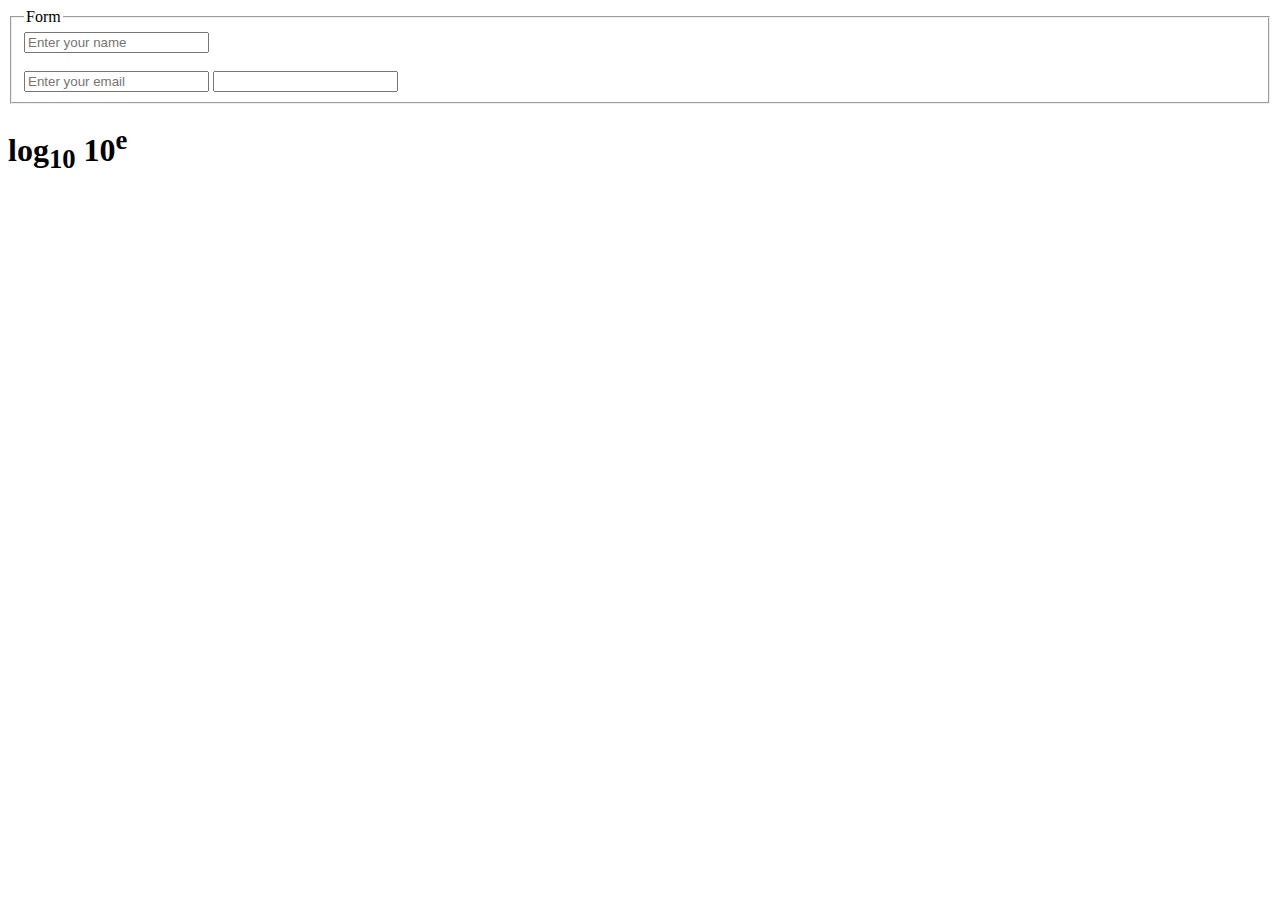
<file: frontend/Basic of Html/eight.html>
<!DOCTYPE html>
<html lang="en">
<head>
    <meta charset="UTF-8">
    <meta name="viewport" content="width=device-width, initial-scale=1.0">
    <title>Document</title>
</head>
<body>
    <fieldset>
        <legend>Form</legend>
        <div>
            <input type="text" placeholder="Enter your name"/><br/><br/>
            <input type="email" placeholder="Enter your email"/>

            <input type="text" list="colors" />
            <datalist id="colors">
                <option value="red">
                <option value="green">
                <option value="blue">
                <option value="yellow">

            </datalist>
        </div>
    </fieldset>
 
    <h1>
        log<sub>10</sub>
        10<sup>e</sup>
    </h1>

</body>
</html>
</file>
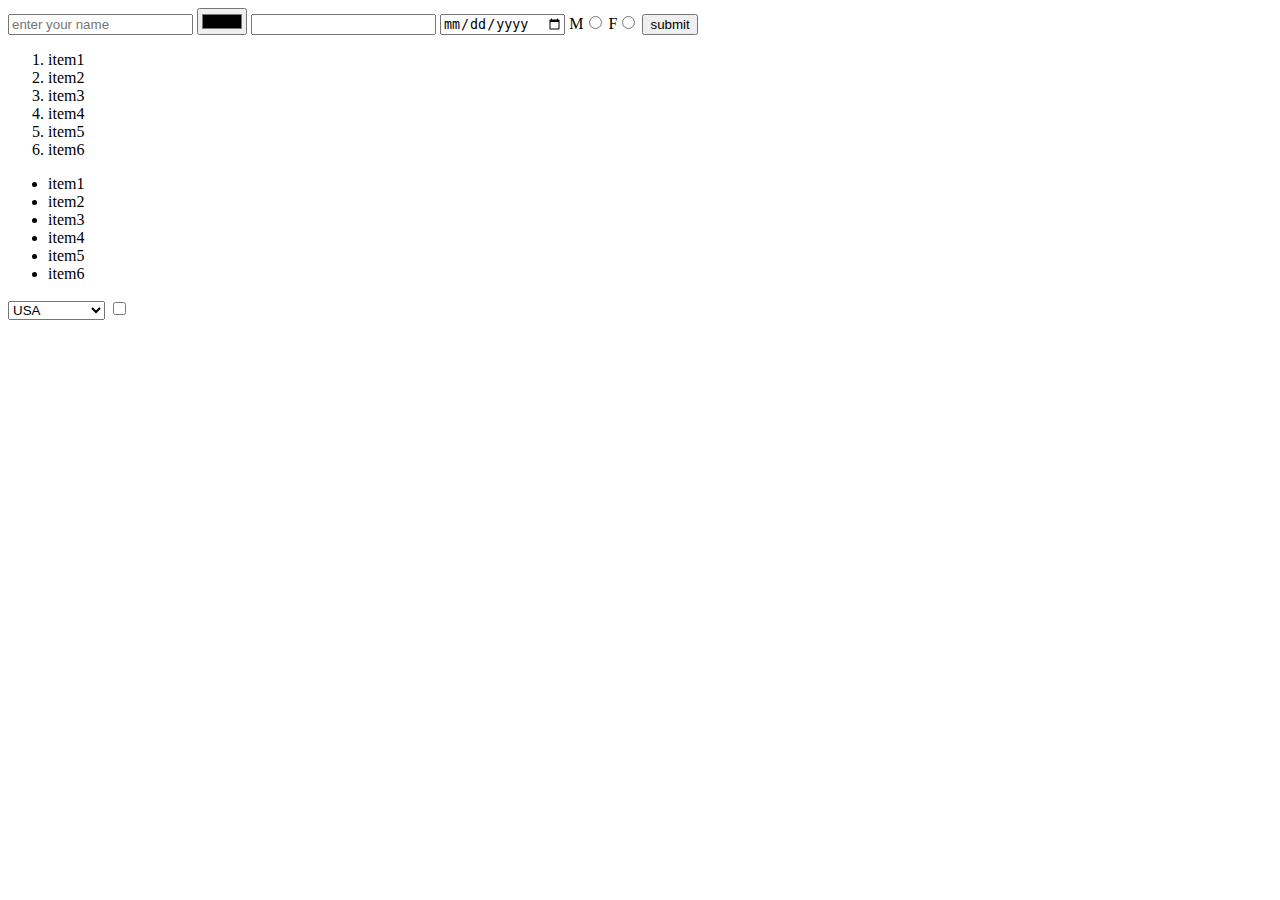
<file: frontend/Basic of Html/first.html>
<!DOCTYPE html>
<html lang="en">
<head>
    <meta charset="UTF-8">
    <meta name="viewport" content="width=device-width, initial-scale=1.0">
    <title>first web page</title>
</head>
<body>
    <input type="text" placeholder="enter your name" />
    <input type="color"/>
    <input type="number"/>
    <input type="date"/>
    M<input type="radio" name="gender"/>
    F<input type="radio" name="gender"/>
    <input type="button" name="submit" value="submit"/>

    <ol>
        <li>item1</li>
        <li>item2</li>
        <li>item3</li>
        <li>item4</li>
        <li>item5</li>
        <li>item6</li>
    </ol>

    <ul>
        <li>item1</li>
        <li>item2</li>
        <li>item3</li>
        <li>item4</li>
        <li>item5</li>
        <li>item6</li>
    </ul>


    <select id="country" name="country">
        <option value="usa">USA</option>
        <option value="usa">INDIA</option>
        <option value="usa">PAKISTHAN</option>
        <option value="usa">SRILANKA</option>
    </select>

    <input type="checkbox">



</body>
</html>
</file>
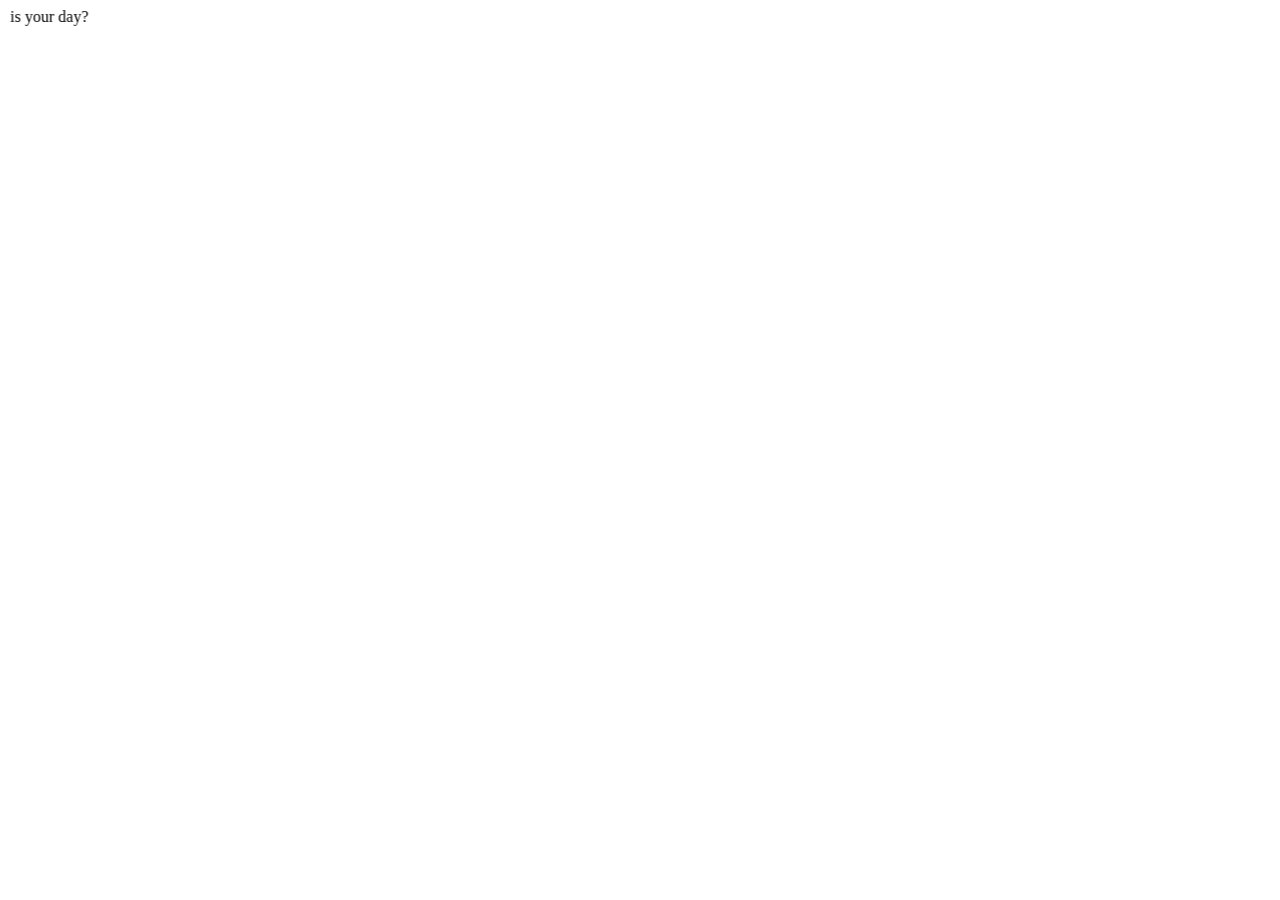
<file: frontend/Basic of Html/mark.html>
<!DOCTYPE html>
<html lang="en">
<head>
    <meta charset="UTF-8">
    <meta name="viewport" content="width=device-width, initial-scale=1.0">
    <title>marquee</title>
</head>
<body>
    <marquee direction="right" scrollamount="10">Good morning all how is your day?</marquee>
</body>
</html>
</file>
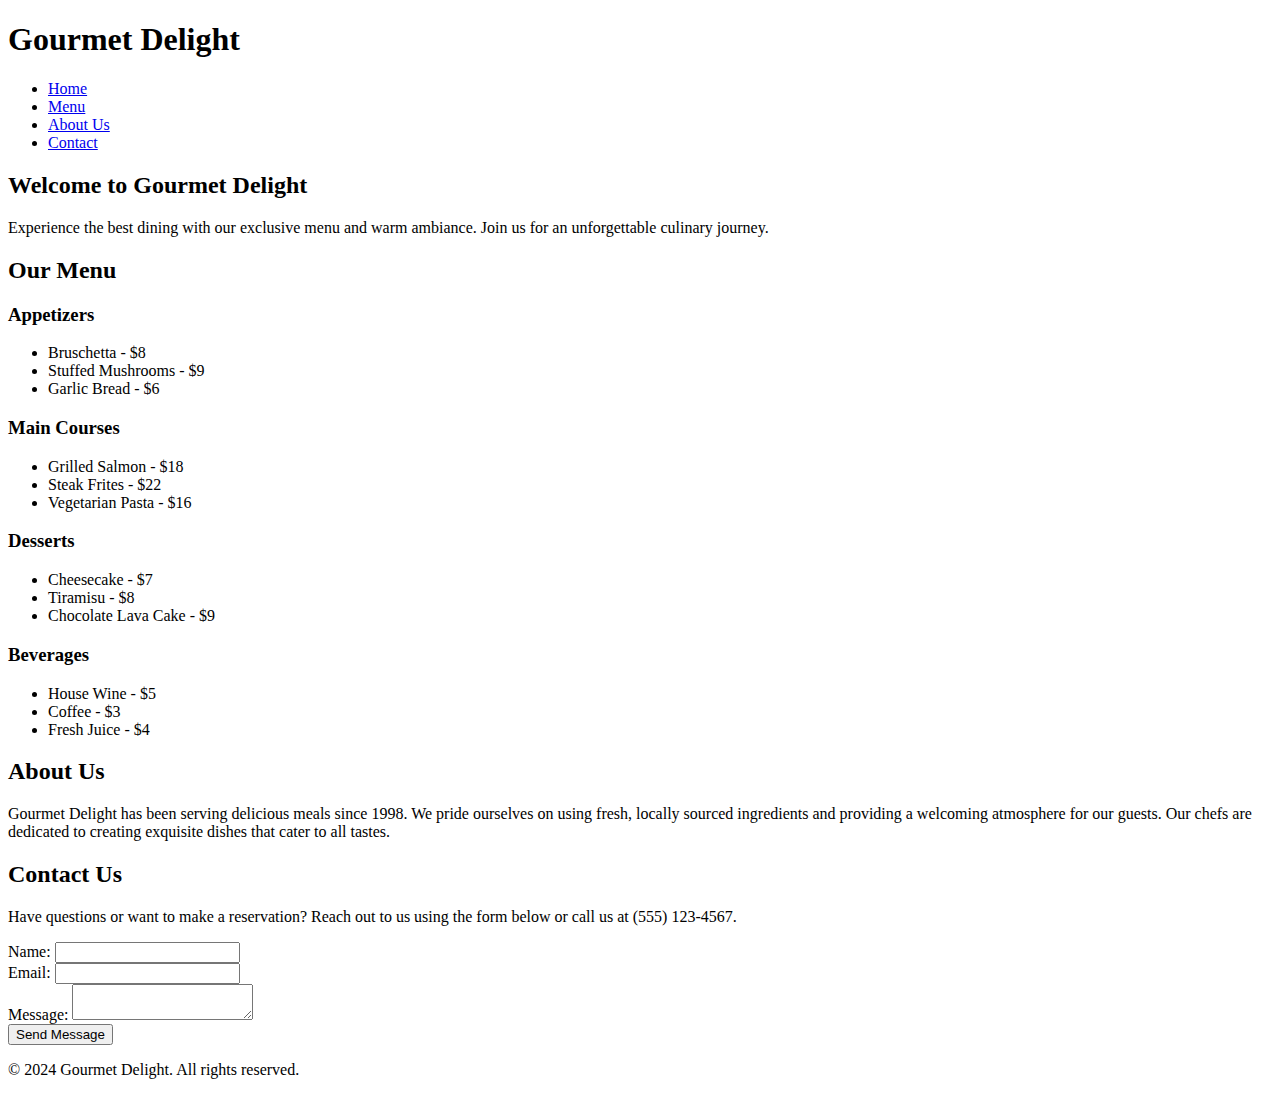
<file: frontend/Basic of Html/sixth.html>
<!DOCTYPE html>
<html lang="en">
<head>
    <meta charset="UTF-8">
    <meta name="viewport" content="width=device-width, initial-scale=1.0">
    <title>Restaurant Website</title>
</head>
<body>
    <!-- Header Section -->
    <header>
        <h1>Gourmet Delight</h1>
        <nav>
            <ul>
                <li><a href="#home">Home</a></li>
                <li><a href="#menu">Menu</a></li>
                <li><a href="#about">About Us</a></li>
                <li><a href="#contact">Contact</a></li>
            </ul>
        </nav>
    </header>

    <!-- Main Content Section -->
    <main>
        <!-- Home Section -->
        <section id="home">
            <h2>Welcome to Gourmet Delight</h2>
            <p>Experience the best dining with our exclusive menu and warm ambiance. Join us for an unforgettable culinary journey.</p>
        </section>

        <!-- Menu Section -->
        <section id="menu">
            <h2>Our Menu</h2>
            <article>
                <h3>Appetizers</h3>
                <ul>
                    <li>Bruschetta - $8</li>
                    <li>Stuffed Mushrooms - $9</li>
                    <li>Garlic Bread - $6</li>
                </ul>
            </article>
            <article>
                <h3>Main Courses</h3>
                <ul>
                    <li>Grilled Salmon - $18</li>
                    <li>Steak Frites - $22</li>
                    <li>Vegetarian Pasta - $16</li>
                </ul>
            </article>
            <article>
                <h3>Desserts</h3>
                <ul>
                    <li>Cheesecake - $7</li>
                    <li>Tiramisu - $8</li>
                    <li>Chocolate Lava Cake - $9</li>
                </ul>
            </article>
            <article>
                <h3>Beverages</h3>
                <ul>
                    <li>House Wine - $5</li>
                    <li>Coffee - $3</li>
                    <li>Fresh Juice - $4</li>
                </ul>
            </article>
        </section>

        <!-- About Us Section -->
        <section id="about">
            <h2>About Us</h2>
            <p>Gourmet Delight has been serving delicious meals since 1998. We pride ourselves on using fresh, locally sourced ingredients and providing a welcoming atmosphere for our guests. Our chefs are dedicated to creating exquisite dishes that cater to all tastes.</p>
        </section>

        <!-- Contact Section -->
        <section id="contact">
            <h2>Contact Us</h2>
            <p>Have questions or want to make a reservation? Reach out to us using the form below or call us at (555) 123-4567.</p>
            <form action="#" method="post">
                <label for="name">Name:</label>
                <input type="text" id="name" name="name" required><br>

                <label for="email">Email:</label>
                <input type="email" id="email" name="email" required><br>

                <label for="message">Message:</label>
                <textarea id="message" name="message" required></textarea><br>

                <button type="submit">Send Message</button>
            </form>
        </section>
    </main>

    <!-- Footer Section -->
    <footer>
        <p>&copy; 2024 Gourmet Delight. All rights reserved.</p>
    </footer>
</body>
</html>
</file>
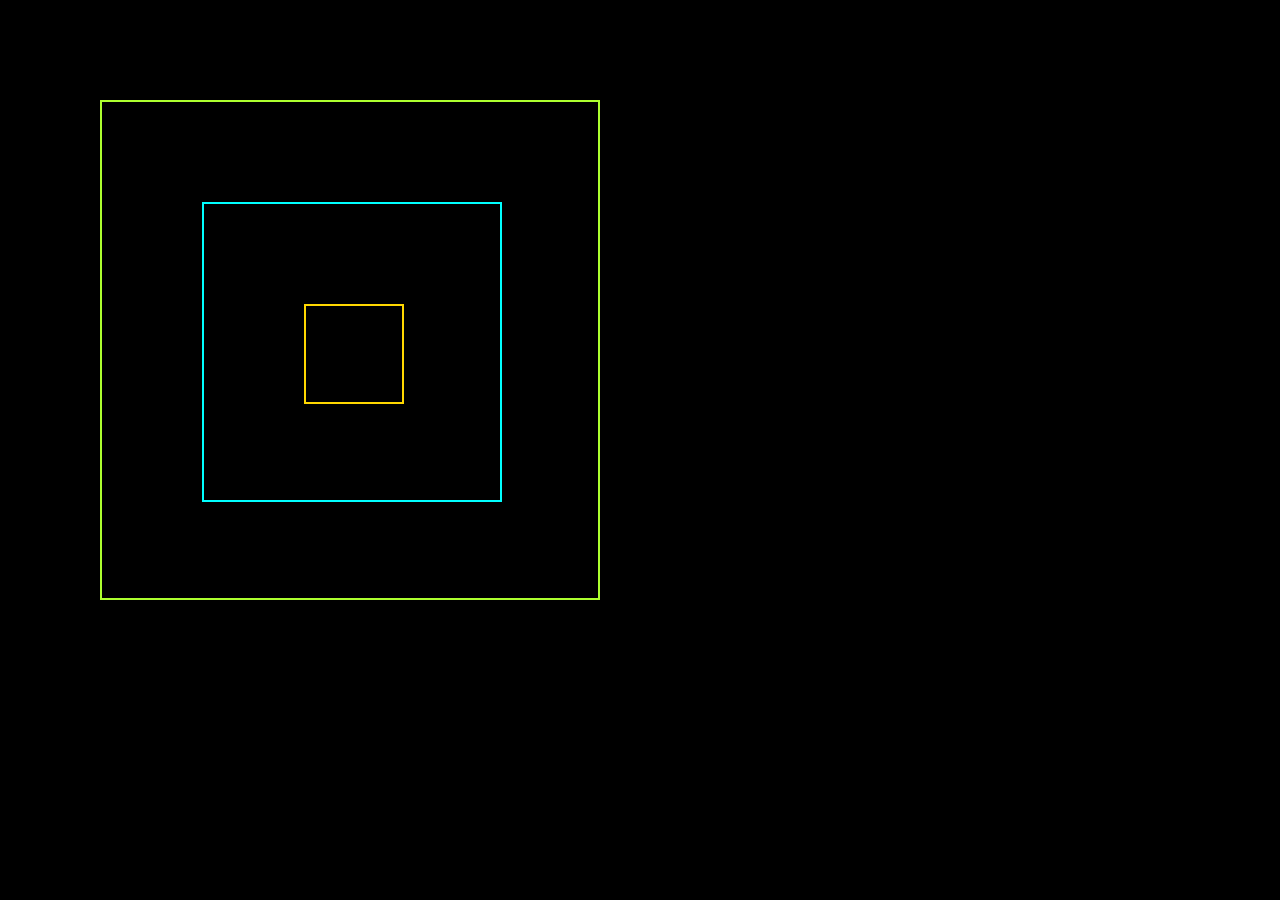
<file: frontend/Basics of css/boxmodel.html>
<!DOCTYPE html>
<html lang="en">
<head>
    <meta charset="UTF-8">
    <meta name="viewport" content="width=device-width, initial-scale=1.0">
    <title>boxmodel</title>
    <link rel="stylesheet" href="style.css"/>
</head>
<body>
    <div class="first-container">
        <div class="second-container">
            <div class="third-container">
                
            </div>
        </div>
    </div>
</body>
</html>
</file>
<file: frontend/Basics of css/style.css>
*{
    padding: 0;
    margin: 0;
    box-sizing: border-box;
}

body{
  background-color: black;  
}

.first-container{
   height: 500px;
   width: 500px;
   border: 2px solid greenyellow;
   /* border-bottom:2px solid red;
   border-top: 4px dashed greenyellow;
   border-left: 10px solid gray;
   border-right: 100px solid aqua; */
   margin:100px;

}


.second-container{
    height: 300px;
    width: 300px;
    border: 2px solid cyan;
    /* margin: 100px; */
    margin-top: 100px;
    margin-left: 100px;
    margin-right: 100px;
    margin-bottom: 100px;

    padding:100px;


}

.third-container{
    height: 100px;
    width: 100px;
    border: 2px solid gold;
}
</file>
